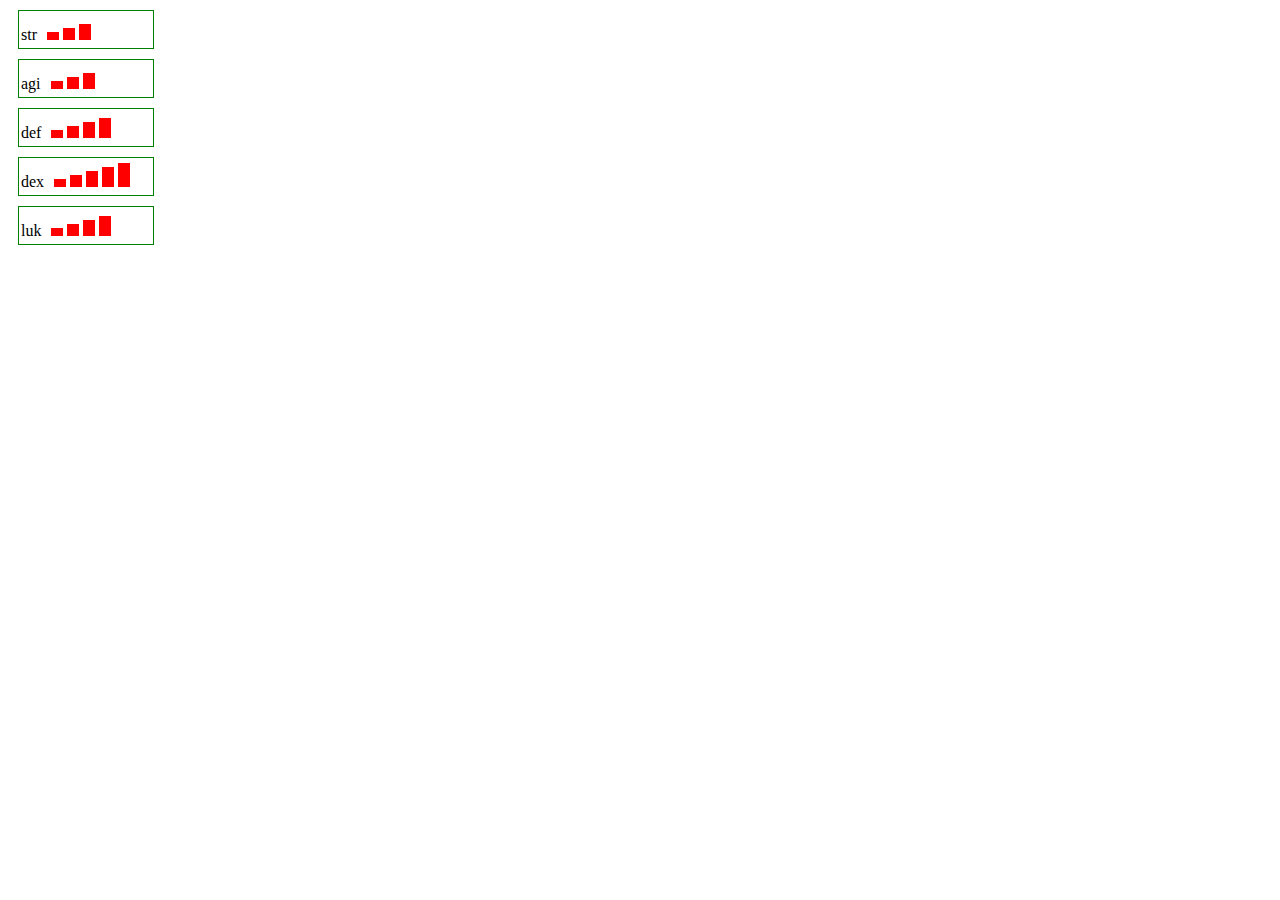
<file: barras/index.html>
<html>

<head>

    <!-- Cargamos las clases por orden de ejecucion. Para poder crear barras necesitamos traernos barras.
    Esto es como si fuera un import de java, solo que de forma burda en javascript se haria así. De forma
    limpia se podria hacer con require o node -->
    <script src="Bar.js"></script>

    <!-- traemos los estilos-->
    <link rel="stylesheet" type="text/css" href="style.css">
</head>
<body>
<!-- nuestras uniquePages siempre tienen el div de id app. Es nuestro holamundo -->
<div id="app"></div>
</body>

<!-- es buena costumbre llamar a los javascript DESPUES de generar la pagina html, así que lo dejamos aqui, al final -->
<script src="app.js"></script>
</html>
</file>
<file: barras/style.css>
.propertyWrapper {
    border: green thin solid;
    width: 130px;
    padding: 2px;
    margin:10px;
}

.barWrapper {
    display: inline-flex;
    /* inline flex nos permite que podamos crear una
    distribucion en la que podemos manipular el origen
    y la disposicion facilmente */
    align-items: flex-end;
    /* con este align-items conseguimos que todos los elementos
    de las barras comiencen a dibujarse al final (end).
    Si quitaras esto entonces aparecerían desde arriba en
    vez de desde abajo */
    padding: 4px;
    height: 25px;
}

.bar {
    width: 12px;
    background-color: red;
    margin: 2px;
}
</file>
